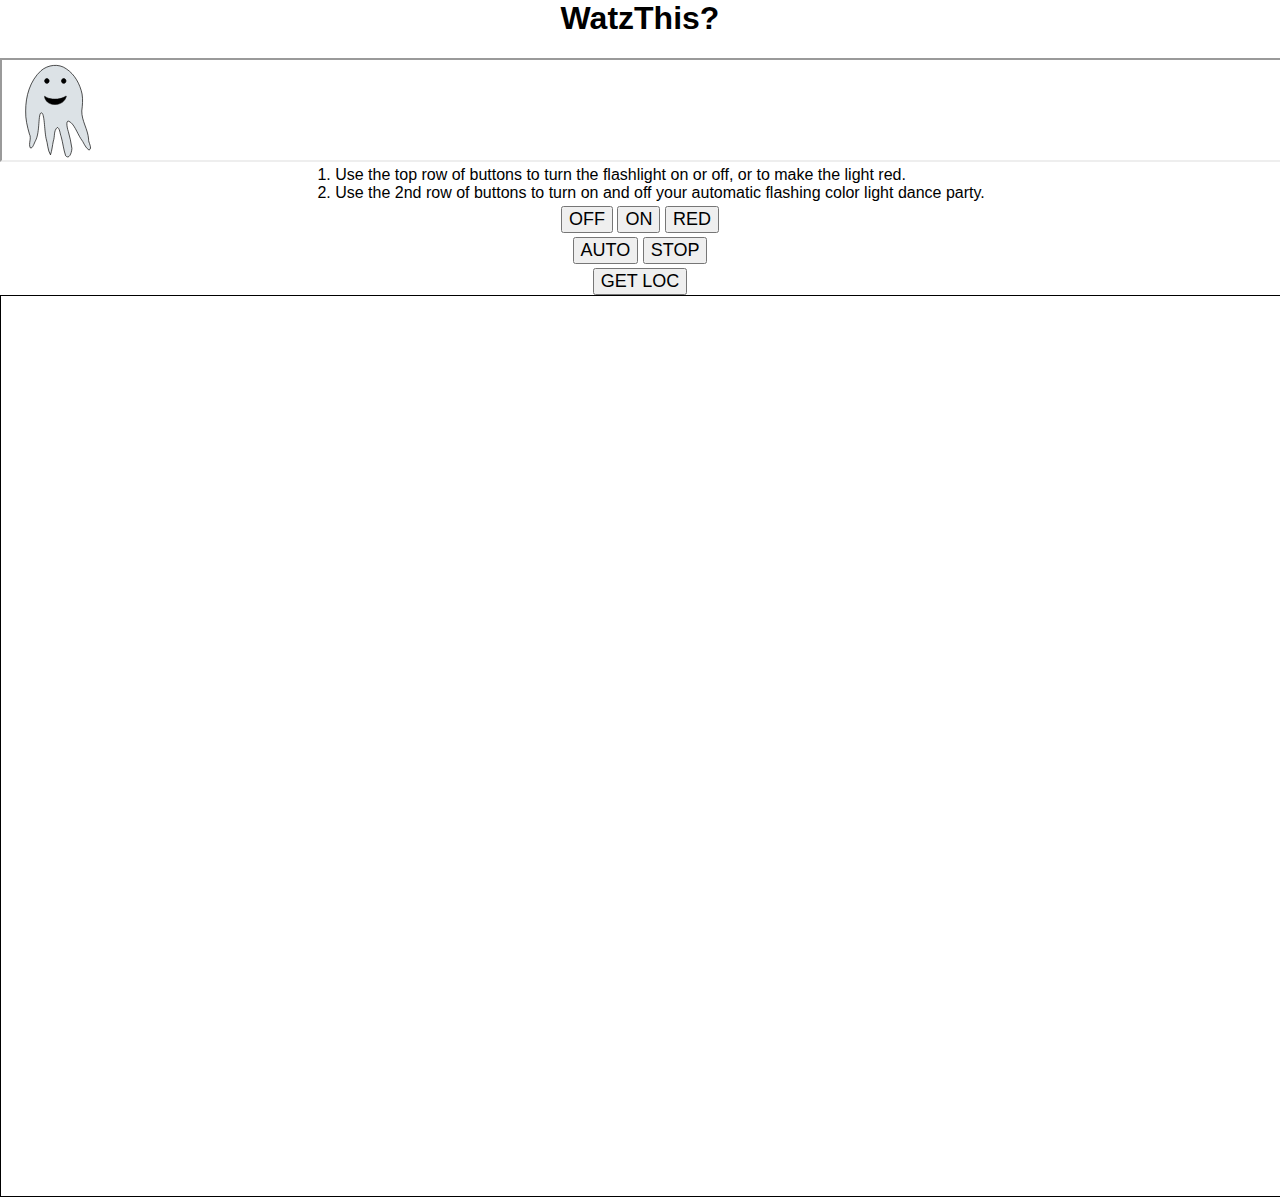
<file: index.html>
<html>
<head>
<meta name="viewport" content="width=device-width, initial-scale=1.0, user-scalable=yes" />
<meta name="apple-mobile-web-app-capable" content="yes">
<meta name="apple-mobile-web-app-status-bar-style" content="black-translucent">
<meta http-equiv="content-type" content="text/html; charset=UTF-8" />
<title>WatzThis?</title>
<link rel="apple-touch-icon-precomposed" sizes="114x114" href="img/h/apple-touch-icon.png">
<link rel="apple-touch-icon-precomposed" sizes="72x72" href="img/m/apple-touch-icon.png">
<link rel="apple-touch-icon-precomposed" href="img/l/apple-touch-icon-precomposed.png">
<link rel="apple-touch-startup-image" href="img/l/splash.png">
<link rel="stylesheet" type="text/css" href="watzthis.css">

<!-- the following script tag brings in the Google Maps API functions -->
<script src="http://maps.google.com/maps/api/js?sensor=true"></script>
<script>

//initialize variables for color buttons and auto mode
var light = new Array(); 
var t; 
var color=0; 
var flipping=0; 
var speed=2000;  
light[0] = 'black'; 
light[1] = 'white'; 
light[2] = "red"; 
light[3] = "blue"; 
light[4] = "green"; 
light[5] = "orange";

function flip(whichway){
    //changes the screen color when called
    document.bgColor = light[whichway];   
    stopFlip(); 
}      
function autoFlip(speed) {
    //changes the screen color automatically at an interval set by speed
    document.bgColor = light[color]; 
    if (color < light.length-1) {         
      color++;     
    } else {         
      color=0;     
    }
    t = setTimeout("autoFlip(speed)",speed); 
} 
function doAutoFlip(speed){
    //start the auto-flipping if it's not already going. 
    if (!flipping){         
      flipping=1;         
      autoFlip(speed);     
    }    
} 
function stopFlip() {
     //stop the auto-flipping
    clearTimeout(t);     
    flipping=0; 
}

function $(id){
    //gets an element by the id passed to it. this is used to display the map.
    return document.getElementById(id);
}

//initialize map variables;
var you = {};
var map = {};

function getLoc() {
if (navigator.geolocation){
    //if the browser supports geolocation, get current location and display on a map.
        var gps = navigator.geolocation;
        gps.getCurrentPosition(function(position){
                var latLng = new google.maps.LatLng(position.coords.latitude,position.coords.longitude);
                var opts = {zoom:6, center:latLng, mapTypeId: google.maps.MapTypeId.ROADMAP};
                map = new google.maps.Map($("map_canvas"), opts);
                you = new google.maps.Marker({
                        position: latLng,
                        map: map,
                        title: "There you are!"
                });
                var infowindow = new google.maps.InfoWindow({
                map: map,
                position: latLng,
                content: 'Location found using HTML5.'
                });
        });
        
} else {
    //if the browser doesn't support geolocation, display an alert saying so.
    alert("Your browser doesn't support geolocation."); 
}
}

</script>
<script type="text/javascript">
	// TOUCH-EVENTS SINGLE-FINGER SWIPE-SENSING JAVASCRIPT
	// Courtesy of PADILICIOUS.COM and MACOSXAUTOMATION.COM
	
	// this script can be used with one or more page elements to perform actions based on them being swiped with a single finger

	var triggerElementID = null; // this variable is used to identity the triggering element
	var fingerCount = 0;
	var startX = 0;
	var startY = 0;
	var curX = 0;
	var curY = 0;
	var deltaX = 0;
	var deltaY = 0;
	var horzDiff = 0;
	var vertDiff = 0;
	var minLength = 72; // the shortest distance the user may swipe
	var swipeLength = 0;
	var swipeAngle = null;
	var swipeDirection = null;
	
	// The 4 Touch Event Handlers
	
	// NOTE: the touchStart handler should also receive the ID of the triggering element
	// make sure its ID is passed in the event call placed in the element declaration, like:
	// <div id="picture-frame" ontouchstart="touchStart(event,'picture-frame');"  ontouchend="touchEnd(event);" ontouchmove="touchMove(event);" ontouchcancel="touchCancel(event);">

	function touchStart(event,passedName) {
		// disable the standard ability to select the touched object
		event.preventDefault();
		// get the total number of fingers touching the screen
		fingerCount = event.touches.length;
		// since we're looking for a swipe (single finger) and not a gesture (multiple fingers),
		// check that only one finger was used
		if ( fingerCount == 1 ) {
			// get the coordinates of the touch
			startX = event.touches[0].pageX;
			startY = event.touches[0].pageY;
			// store the triggering element ID
			triggerElementID = passedName;
		} else {
			// more than one finger touched so cancel
			touchCancel(event);
		}
	}

	function touchMove(event) {
		event.preventDefault();
		if ( event.touches.length == 1 ) {
			curX = event.touches[0].pageX;
			curY = event.touches[0].pageY;
		} else {
			touchCancel(event);
		}
	}
	
	function touchEnd(event) {
		event.preventDefault();
		// check to see if more than one finger was used and that there is an ending coordinate
		if ( fingerCount == 1 && curX != 0 ) {
			// use the Distance Formula to determine the length of the swipe
			swipeLength = Math.round(Math.sqrt(Math.pow(curX - startX,2) + Math.pow(curY - startY,2)));
			// if the user swiped more than the minimum length, perform the appropriate action
			if ( swipeLength >= minLength ) {
				caluculateAngle();
				determineSwipeDirection();
				processingRoutine();
				touchCancel(event); // reset the variables
			} else {
				touchCancel(event);
			}	
		} else {
			touchCancel(event);
		}
	}

	function touchCancel(event) {
		// reset the variables back to default values
		fingerCount = 0;
		startX = 0;
		startY = 0;
		curX = 0;
		curY = 0;
		deltaX = 0;
		deltaY = 0;
		horzDiff = 0;
		vertDiff = 0;
		swipeLength = 0;
		swipeAngle = null;
		swipeDirection = null;
		triggerElementID = null;
	}
	
	function caluculateAngle() {
		var X = startX-curX;
		var Y = curY-startY;
		var Z = Math.round(Math.sqrt(Math.pow(X,2)+Math.pow(Y,2))); //the distance - rounded - in pixels
		var r = Math.atan2(Y,X); //angle in radians (Cartesian system)
		swipeAngle = Math.round(r*180/Math.PI); //angle in degrees
		if ( swipeAngle < 0 ) { swipeAngle =  360 - Math.abs(swipeAngle); }
	}
	
	function determineSwipeDirection() {
		if ( (swipeAngle <= 45) && (swipeAngle >= 0) ) {
			swipeDirection = 'left';
		} else if ( (swipeAngle <= 360) && (swipeAngle >= 315) ) {
			swipeDirection = 'left';
		} else if ( (swipeAngle >= 135) && (swipeAngle <= 225) ) {
			swipeDirection = 'right';
		} else if ( (swipeAngle > 45) && (swipeAngle < 135) ) {
			swipeDirection = 'down';
		} else {
			swipeDirection = 'up';
		}
	}
	
	function processingRoutine() {
			if ( swipeDirection == 'left' ) {                        
	                        window.frames.ghost.location.href = 'animated_ghost_reverse.svg';
			} else if ( swipeDirection == 'right' ) {
				window.frames.ghost.location.href = 'animated_ghost.svg';
			} else if ( swipeDirection == 'up' ) {
	                        alert('up');
			} else if ( swipeDirection == 'down' ) {
	                        alert('down');
			}
	}

</script>
</head>
<body style="margin: 0px; padding: 0px;">
<div id="container">
<h1>WatzThis?</h1>


<div id="page" ontouchstart="touchStart(event,'ghost');" ontouchend="touchEnd(event);" ontouchmove="touchMove(event);" ontouchcancel="touchCancel(event);">
<iframe name="ghost" width="100%" height="100px" src="animated_ghost.svg"></iframe>

<div id="directions">
<ol>
  <li>Use the top row of buttons to turn the flashlight on or off, or to make the light red.</li>
  <li>Use the 2nd row of buttons to turn on and off your automatic flashing color light dance party.</li>
</ol>
</div>

<div id="flashlight">
<input type="button" id="OFF" class="bigButton" value="OFF" onclick="flip(0);"> 
<input type="button" id="ON" class="bigButton" value="ON" onclick="flip(1);"> 
<input type="button" id="RED" class="bigButton" value="RED" onclick="flip(2);">     
</div> 
<div id="danceparty"> 
<input type="button" id="AUTO" class="bigButton" value="AUTO" onclick="doAutoFlip(500);"> 
<input type="button" id="STOP" class="bigButton" value="STOP" onclick="stopFlip();"> 
</div>
<div id="geolocation"> 
<input type="button" id="latlong" class="bigButton" value="GET LOC" onclick="getLoc();"> 
</div>
</div>
<div id="map_canvas"
	style="width: 100%; height: 100%; float: left; border: 1px solid black;">
</div>

</body>
</html>
</file>
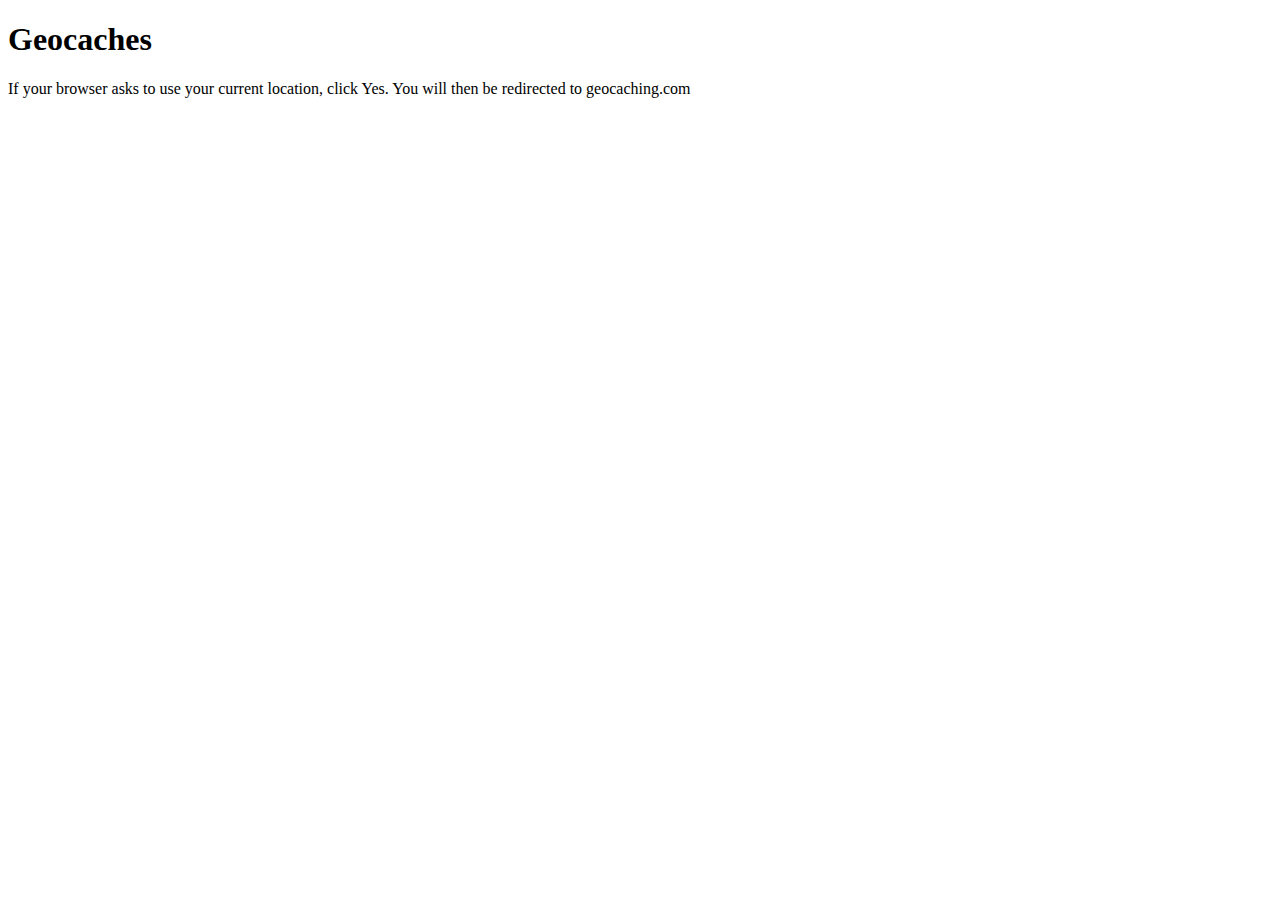
<file: geocaching.html>
<!DOCTYPE html>
<html>
<head>
<title>
Find Caches Near Me!
</title>
<script>
navigator.geolocation.getCurrentPosition(makeLink, noLink);
 
function makeLink(position)
{
  var lat = position.coords.latitude;
  var long = position.coords.longitude;
  document.location.href="http://www.geocaching.com/seek/nearest.aspx?origin_lat="+lat+"&origin_long="+long+"&dist=100&submit3=Search";
 
}
function noLink()
{
  alert('Location not found!');
}
 
</script>
 
</head>
 
<body>
<h1>Geocaches</h1>
<p>If your browser asks to use your current location, click Yes. You will then be redirected to geocaching.com</p>
</body>
</html>
</file>
<file: watzthis.css>
body {
  font-family:arial, helvetica;
  text-align: center;
  }
#container {
}
#directions, #flashlight, #danceparty {
    margin:4px;
}
ol {
    display: inline-block;
    margin: 0 auto;
    text-align:left;
}
 
.bigButton {
    font-size:18px;
}
</file>
